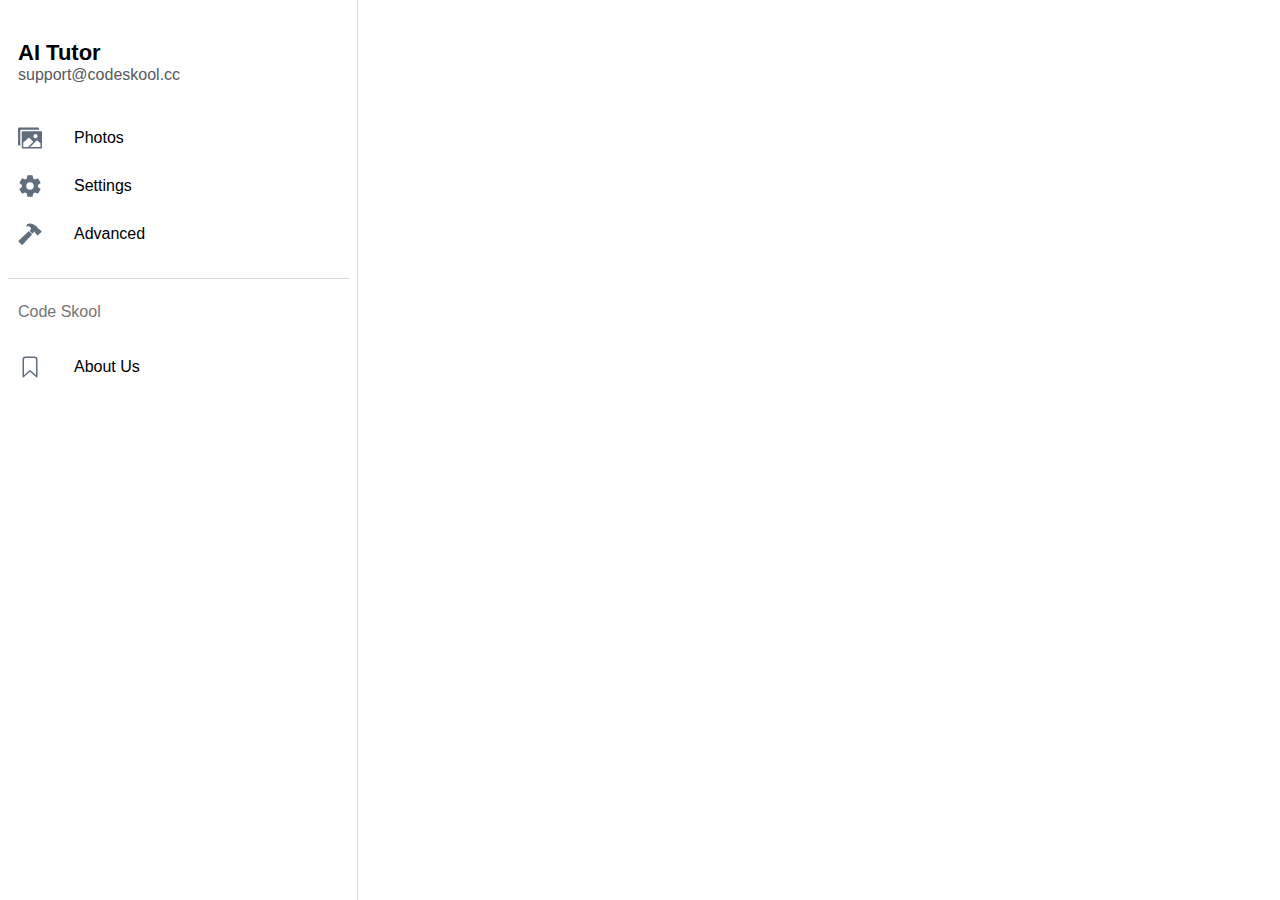
<file: index.html>
<!DOCTYPE html>
<html lang="en">
  <head>
    <meta charset="utf-8" />
    <title>AI Tutor</title>
    
    <base href="/" />
    
    <meta name="color-scheme" content="light dark" />
    <meta
      name="viewport"
      content="viewport-fit=cover, width=device-width, initial-scale=1.0, minimum-scale=1.0, maximum-scale=1.0, user-scalable=no"
    />
    <meta name="format-detection" content="telephone=no" />
    <meta name="msapplication-tap-highlight" content="no" />
    
    <link rel="manifest" href="/manifest.json" />
    
    <link rel="shortcut icon" type="image/png" href="/favicon.png" />
    
    <!-- add to homescreen for ios -->
    <meta name="apple-mobile-web-app-capable" content="yes" />
    <meta name="apple-mobile-web-app-title" content="AI Tutor" />
    <meta name="apple-mobile-web-app-status-bar-style" content="black" />
    <script type="module" crossorigin src="/assets/index-CoC0X9Hu.js"></script>
    <link rel="stylesheet" crossorigin href="/assets/index-BlyFtHUU.css">
    <script type="module">import.meta.url;import("_").catch(()=>1);(async function*(){})().next();if(location.protocol!="file:"){window.__vite_is_modern_browser=true}</script>
    <script type="module">!function(){if(window.__vite_is_modern_browser)return;console.warn("vite: loading legacy chunks, syntax error above and the same error below should be ignored");var e=document.getElementById("vite-legacy-polyfill"),n=document.createElement("script");n.src=e.src,n.onload=function(){System.import(document.getElementById('vite-legacy-entry').getAttribute('data-src'))},document.body.appendChild(n)}();</script>
  </head>
  <body>
    <div id="root"></div>
    <script nomodule>!function(){var e=document,t=e.createElement("script");if(!("noModule"in t)&&"onbeforeload"in t){var n=!1;e.addEventListener("beforeload",(function(e){if(e.target===t)n=!0;else if(!e.target.hasAttribute("nomodule")||!n)return;e.preventDefault()}),!0),t.type="module",t.src=".",e.head.appendChild(t),t.remove()}}();</script>
    <script nomodule crossorigin id="vite-legacy-polyfill" src="assets/polyfills-legacy-e-yo_Rsl.js"></script>
    <script nomodule crossorigin id="vite-legacy-entry" data-src="assets/index-legacy-C1OPeLNH.js">System.import(document.getElementById('vite-legacy-entry').getAttribute('data-src'))</script>
  </body>
</html>
</file>
<file: assets/index-BlyFtHUU.css>
:root{--ion-color-primary: #0054e9;--ion-color-primary-rgb: 0, 84, 233;--ion-color-primary-contrast: #fff;--ion-color-primary-contrast-rgb: 255, 255, 255;--ion-color-primary-shade: #004acd;--ion-color-primary-tint: #1a65eb;--ion-color-secondary: #0163aa;--ion-color-secondary-rgb: 1, 99, 170;--ion-color-secondary-contrast: #fff;--ion-color-secondary-contrast-rgb: 255, 255, 255;--ion-color-secondary-shade: #015796;--ion-color-secondary-tint: #1a73b3;--ion-color-tertiary: #6030ff;--ion-color-tertiary-rgb: 96, 48, 255;--ion-color-tertiary-contrast: #fff;--ion-color-tertiary-contrast-rgb: 255, 255, 255;--ion-color-tertiary-shade: #542ae0;--ion-color-tertiary-tint: #7045ff;--ion-color-success: #2dd55b;--ion-color-success-rgb: 45, 213, 91;--ion-color-success-contrast: #000;--ion-color-success-contrast-rgb: 0, 0, 0;--ion-color-success-shade: #28bb50;--ion-color-success-tint: #42d96b;--ion-color-warning: #ffc409;--ion-color-warning-rgb: 255, 196, 9;--ion-color-warning-contrast: #000;--ion-color-warning-contrast-rgb: 0, 0, 0;--ion-color-warning-shade: #e0ac08;--ion-color-warning-tint: #ffca22;--ion-color-danger: #c5000f;--ion-color-danger-rgb: 197, 0, 15;--ion-color-danger-contrast: #fff;--ion-color-danger-contrast-rgb: 255, 255, 255;--ion-color-danger-shade: #ad000d;--ion-color-danger-tint: #cb1a27;--ion-color-light: #f4f5f8;--ion-color-light-rgb: 244, 245, 248;--ion-color-light-contrast: #000;--ion-color-light-contrast-rgb: 0, 0, 0;--ion-color-light-shade: #d7d8da;--ion-color-light-tint: #f5f6f9;--ion-color-medium: #636469;--ion-color-medium-rgb: 99, 100, 105;--ion-color-medium-contrast: #fff;--ion-color-medium-contrast-rgb: 255, 255, 255;--ion-color-medium-shade: #57585c;--ion-color-medium-tint: #737478;--ion-color-dark: #222428;--ion-color-dark-rgb: 34, 36, 40;--ion-color-dark-contrast: #fff;--ion-color-dark-contrast-rgb: 255, 255, 255;--ion-color-dark-shade: #1e2023;--ion-color-dark-tint: #383a3e}html.ios{--ion-default-font: -apple-system, BlinkMacSystemFont, "Helvetica Neue", "Roboto", sans-serif}html.md{--ion-default-font: "Roboto", "Helvetica Neue", sans-serif}html{--ion-dynamic-font: -apple-system-body;--ion-font-family: var(--ion-default-font)}body{background:var(--ion-background-color);color:var(--ion-text-color)}body.backdrop-no-scroll{overflow:hidden}html.ios ion-modal.modal-card ion-header ion-toolbar:first-of-type,html.ios ion-modal.modal-sheet ion-header ion-toolbar:first-of-type,html.ios ion-modal ion-footer ion-toolbar:first-of-type{padding-top:6px}html.ios ion-modal.modal-card ion-header ion-toolbar:last-of-type,html.ios ion-modal.modal-sheet ion-header ion-toolbar:last-of-type{padding-bottom:6px}html.ios ion-modal ion-toolbar{padding-right:calc(var(--ion-safe-area-right) + 8px);padding-left:calc(var(--ion-safe-area-left) + 8px)}@media screen and (min-width: 768px){html.ios ion-modal.modal-card:first-of-type{--backdrop-opacity: .18}}ion-modal.modal-default.show-modal~ion-modal.modal-default{--backdrop-opacity: 0;--box-shadow: none}html.ios ion-modal.modal-card .ion-page{border-top-left-radius:var(--border-radius)}.ion-color-primary{--ion-color-base: var(--ion-color-primary, #0054e9) !important;--ion-color-base-rgb: var(--ion-color-primary-rgb, 0, 84, 233) !important;--ion-color-contrast: var(--ion-color-primary-contrast, #fff) !important;--ion-color-contrast-rgb: var(--ion-color-primary-contrast-rgb, 255, 255, 255) !important;--ion-color-shade: var(--ion-color-primary-shade, #004acd) !important;--ion-color-tint: var(--ion-color-primary-tint, #1a65eb) !important}.ion-color-secondary{--ion-color-base: var(--ion-color-secondary, #0163aa) !important;--ion-color-base-rgb: var(--ion-color-secondary-rgb, 1, 99, 170) !important;--ion-color-contrast: var(--ion-color-secondary-contrast, #fff) !important;--ion-color-contrast-rgb: var(--ion-color-secondary-contrast-rgb, 255, 255, 255) !important;--ion-color-shade: var(--ion-color-secondary-shade, #015796) !important;--ion-color-tint: var(--ion-color-secondary-tint, #1a73b3) !important}.ion-color-tertiary{--ion-color-base: var(--ion-color-tertiary, #6030ff) !important;--ion-color-base-rgb: var(--ion-color-tertiary-rgb, 96, 48, 255) !important;--ion-color-contrast: var(--ion-color-tertiary-contrast, #fff) !important;--ion-color-contrast-rgb: var(--ion-color-tertiary-contrast-rgb, 255, 255, 255) !important;--ion-color-shade: var(--ion-color-tertiary-shade, #542ae0) !important;--ion-color-tint: var(--ion-color-tertiary-tint, #7045ff) !important}.ion-color-success{--ion-color-base: var(--ion-color-success, #2dd55b) !important;--ion-color-base-rgb: var(--ion-color-success-rgb, 45, 213, 91) !important;--ion-color-contrast: var(--ion-color-success-contrast, #000) !important;--ion-color-contrast-rgb: var(--ion-color-success-contrast-rgb, 0, 0, 0) !important;--ion-color-shade: var(--ion-color-success-shade, #28bb50) !important;--ion-color-tint: var(--ion-color-success-tint, #42d96b) !important}.ion-color-warning{--ion-color-base: var(--ion-color-warning, #ffc409) !important;--ion-color-base-rgb: var(--ion-color-warning-rgb, 255, 196, 9) !important;--ion-color-contrast: var(--ion-color-warning-contrast, #000) !important;--ion-color-contrast-rgb: var(--ion-color-warning-contrast-rgb, 0, 0, 0) !important;--ion-color-shade: var(--ion-color-warning-shade, #e0ac08) !important;--ion-color-tint: var(--ion-color-warning-tint, #ffca22) !important}.ion-color-danger{--ion-color-base: var(--ion-color-danger, #c5000f) !important;--ion-color-base-rgb: var(--ion-color-danger-rgb, 197, 0, 15) !important;--ion-color-contrast: var(--ion-color-danger-contrast, #fff) !important;--ion-color-contrast-rgb: var(--ion-color-danger-contrast-rgb, 255, 255, 255) !important;--ion-color-shade: var(--ion-color-danger-shade, #ad000d) !important;--ion-color-tint: var(--ion-color-danger-tint, #cb1a27) !important}.ion-color-light{--ion-color-base: var(--ion-color-light, #f4f5f8) !important;--ion-color-base-rgb: var(--ion-color-light-rgb, 244, 245, 248) !important;--ion-color-contrast: var(--ion-color-light-contrast, #000) !important;--ion-color-contrast-rgb: var(--ion-color-light-contrast-rgb, 0, 0, 0) !important;--ion-color-shade: var(--ion-color-light-shade, #d7d8da) !important;--ion-color-tint: var(--ion-color-light-tint, #f5f6f9) !important}.ion-color-medium{--ion-color-base: var(--ion-color-medium, #636469) !important;--ion-color-base-rgb: var(--ion-color-medium-rgb, 99, 100, 105) !important;--ion-color-contrast: var(--ion-color-medium-contrast, #fff) !important;--ion-color-contrast-rgb: var(--ion-color-medium-contrast-rgb, 255, 255, 255) !important;--ion-color-shade: var(--ion-color-medium-shade, #57585c) !important;--ion-color-tint: var(--ion-color-medium-tint, #737478) !important}.ion-color-dark{--ion-color-base: var(--ion-color-dark, #222428) !important;--ion-color-base-rgb: var(--ion-color-dark-rgb, 34, 36, 40) !important;--ion-color-contrast: var(--ion-color-dark-contrast, #fff) !important;--ion-color-contrast-rgb: var(--ion-color-dark-contrast-rgb, 255, 255, 255) !important;--ion-color-shade: var(--ion-color-dark-shade, #1e2023) !important;--ion-color-tint: var(--ion-color-dark-tint, #383a3e) !important}.ion-page{left:0;right:0;top:0;bottom:0;display:flex;position:absolute;flex-direction:column;justify-content:space-between;contain:layout size style;z-index:0}ion-modal>.ion-page{position:relative;contain:layout style;height:100%}.split-pane-visible>.ion-page.split-pane-main{position:relative}ion-route,ion-route-redirect,ion-router,ion-select-option,ion-nav-controller,ion-menu-controller,ion-action-sheet-controller,ion-alert-controller,ion-loading-controller,ion-modal-controller,ion-picker-controller,ion-popover-controller,ion-toast-controller,.ion-page-hidden{display:none!important}.ion-page-invisible{opacity:0}.can-go-back>ion-header ion-back-button{display:block}html.plt-ios.plt-hybrid,html.plt-ios.plt-pwa{--ion-statusbar-padding: 20px}@supports (padding-top: 20px){html{--ion-safe-area-top: var(--ion-statusbar-padding)}}@supports (padding-top: env(safe-area-inset-top)){html{--ion-safe-area-top: env(safe-area-inset-top);--ion-safe-area-bottom: env(safe-area-inset-bottom);--ion-safe-area-left: env(safe-area-inset-left);--ion-safe-area-right: env(safe-area-inset-right)}}ion-card.ion-color .ion-inherit-color,ion-card-header.ion-color .ion-inherit-color{color:inherit}.menu-content{transform:translateZ(0)}.menu-content-open{cursor:pointer;touch-action:manipulation;pointer-events:none;overflow-y:hidden}.menu-content-open ion-content{--overflow: hidden}.menu-content-open .ion-content-scroll-host{overflow:hidden}.ios .menu-content-reveal{box-shadow:-8px 0 42px rgba(0,0,0,.08)}[dir=rtl].ios .menu-content-reveal{box-shadow:8px 0 42px rgba(0,0,0,.08)}.md .menu-content-reveal,.md .menu-content-push{box-shadow:4px 0 16px rgba(0,0,0,.18)}ion-accordion-group.accordion-group-expand-inset>ion-accordion:first-of-type{border-top-left-radius:8px;border-top-right-radius:8px}ion-accordion-group.accordion-group-expand-inset>ion-accordion:last-of-type{border-bottom-left-radius:8px;border-bottom-right-radius:8px}ion-accordion-group>ion-accordion:last-of-type ion-item[slot=header]{--border-width: 0px}ion-accordion.accordion-animated>[slot=header] .ion-accordion-toggle-icon{transition:.3s transform cubic-bezier(.25,.8,.5,1)}@media (prefers-reduced-motion: reduce){ion-accordion .ion-accordion-toggle-icon{transition:none!important}}ion-accordion.accordion-expanding>[slot=header] .ion-accordion-toggle-icon,ion-accordion.accordion-expanded>[slot=header] .ion-accordion-toggle-icon{transform:rotate(180deg)}ion-accordion-group.accordion-group-expand-inset.md>ion-accordion.accordion-previous ion-item[slot=header]{--border-width: 0px;--inner-border-width: 0px}ion-accordion-group.accordion-group-expand-inset.md>ion-accordion.accordion-expanding:first-of-type,ion-accordion-group.accordion-group-expand-inset.md>ion-accordion.accordion-expanded:first-of-type{margin-top:0}ion-input input::-webkit-date-and-time-value{text-align:start}.ion-datetime-button-overlay{--width: fit-content;--height: fit-content}.ion-datetime-button-overlay ion-datetime.datetime-grid{width:320px;min-height:320px}[ion-last-focus],header[tabindex="-1"]:focus,[role=banner][tabindex="-1"]:focus,main[tabindex="-1"]:focus,[role=main][tabindex="-1"]:focus,h1[tabindex="-1"]:focus,[role=heading][aria-level="1"][tabindex="-1"]:focus{outline:none}.popover-viewport:has(>ion-content){overflow:hidden}@supports not selector(:has(> ion-content)){.popover-viewport{overflow:hidden}}audio,canvas,progress,video{vertical-align:baseline}audio:not([controls]){display:none;height:0}b,strong{font-weight:700}img{max-width:100%}hr{height:1px;border-width:0;box-sizing:content-box}pre{overflow:auto}code,kbd,pre,samp{font-family:monospace,monospace;font-size:1em}label,input,select,textarea{font-family:inherit;line-height:normal}textarea{overflow:auto;height:auto;font:inherit;color:inherit}textarea::placeholder{padding-left:2px}form,input,optgroup,select{margin:0;font:inherit;color:inherit}html input[type=button],input[type=reset],input[type=submit]{cursor:pointer;-webkit-appearance:button}a,a div,a span,a ion-icon,a ion-label,button,button div,button span,button ion-icon,button ion-label,.ion-tappable,[tappable],[tappable] div,[tappable] span,[tappable] ion-icon,[tappable] ion-label,input,textarea{touch-action:manipulation}a ion-label,button ion-label{pointer-events:none}button{padding:0;border:0;border-radius:0;font-family:inherit;font-style:inherit;font-variant:inherit;line-height:1;text-transform:none;cursor:pointer;-webkit-appearance:button}[tappable]{cursor:pointer}a[disabled],button[disabled],html input[disabled]{cursor:default}button::-moz-focus-inner,input::-moz-focus-inner{padding:0;border:0}input[type=number]::-webkit-inner-spin-button,input[type=number]::-webkit-outer-spin-button{height:auto}input[type=search]::-webkit-search-cancel-button,input[type=search]::-webkit-search-decoration{-webkit-appearance:none}table{border-collapse:collapse;border-spacing:0}td,th{padding:0}*{box-sizing:border-box;-webkit-tap-highlight-color:rgba(0,0,0,0);-webkit-tap-highlight-color:transparent;-webkit-touch-callout:none}html{width:100%;height:100%;-webkit-text-size-adjust:100%;text-size-adjust:100%}html:not(.hydrated) body{display:none}html.ion-ce body{display:block}html.plt-pwa{height:100vh}body{-moz-osx-font-smoothing:grayscale;-webkit-font-smoothing:antialiased;margin:0;padding:0;position:fixed;width:100%;max-width:100%;height:100%;max-height:100%;transform:translateZ(0);text-rendering:optimizeLegibility;overflow:hidden;touch-action:manipulation;-webkit-user-drag:none;-ms-content-zooming:none;word-wrap:break-word;overscroll-behavior-y:none;-webkit-text-size-adjust:none;text-size-adjust:none}html{font-family:var(--ion-font-family)}@supports (-webkit-touch-callout: none){html{font:var(--ion-dynamic-font, 16px var(--ion-font-family))}}a{background-color:transparent;color:var(--ion-color-primary, #0054e9)}h1,h2,h3,h4,h5,h6{margin-top:16px;margin-bottom:10px;font-weight:500;line-height:1.2}h1{margin-top:20px;font-size:1.625rem}h2{margin-top:18px;font-size:1.5rem}h3{font-size:1.375rem}h4{font-size:1.25rem}h5{font-size:1.125rem}h6{font-size:1rem}small{font-size:75%}sub,sup{position:relative;font-size:75%;line-height:0;vertical-align:baseline}sup{top:-.5em}sub{bottom:-.25em}.ion-no-padding{--padding-start: 0;--padding-end: 0;--padding-top: 0;--padding-bottom: 0;padding:0}.ion-padding{--padding-start: var(--ion-padding, 16px);--padding-end: var(--ion-padding, 16px);--padding-top: var(--ion-padding, 16px);--padding-bottom: var(--ion-padding, 16px);-webkit-padding-start:var(--ion-padding, 16px);padding-inline-start:var(--ion-padding, 16px);-webkit-padding-end:var(--ion-padding, 16px);padding-inline-end:var(--ion-padding, 16px);padding-top:var(--ion-padding, 16px);padding-bottom:var(--ion-padding, 16px)}.ion-padding-top{--padding-top: var(--ion-padding, 16px);padding-top:var(--ion-padding, 16px)}.ion-padding-start{--padding-start: var(--ion-padding, 16px);-webkit-padding-start:var(--ion-padding, 16px);padding-inline-start:var(--ion-padding, 16px)}.ion-padding-end{--padding-end: var(--ion-padding, 16px);-webkit-padding-end:var(--ion-padding, 16px);padding-inline-end:var(--ion-padding, 16px)}.ion-padding-bottom{--padding-bottom: var(--ion-padding, 16px);padding-bottom:var(--ion-padding, 16px)}.ion-padding-vertical{--padding-top: var(--ion-padding, 16px);--padding-bottom: var(--ion-padding, 16px);padding-top:var(--ion-padding, 16px);padding-bottom:var(--ion-padding, 16px)}.ion-padding-horizontal{--padding-start: var(--ion-padding, 16px);--padding-end: var(--ion-padding, 16px);-webkit-padding-start:var(--ion-padding, 16px);padding-inline-start:var(--ion-padding, 16px);-webkit-padding-end:var(--ion-padding, 16px);padding-inline-end:var(--ion-padding, 16px)}.ion-no-margin{--margin-start: 0;--margin-end: 0;--margin-top: 0;--margin-bottom: 0;margin:0}.ion-margin{--margin-start: var(--ion-margin, 16px);--margin-end: var(--ion-margin, 16px);--margin-top: var(--ion-margin, 16px);--margin-bottom: var(--ion-margin, 16px);-webkit-margin-start:var(--ion-margin, 16px);margin-inline-start:var(--ion-margin, 16px);-webkit-margin-end:var(--ion-margin, 16px);margin-inline-end:var(--ion-margin, 16px);margin-top:var(--ion-margin, 16px);margin-bottom:var(--ion-margin, 16px)}.ion-margin-top{--margin-top: var(--ion-margin, 16px);margin-top:var(--ion-margin, 16px)}.ion-margin-start{--margin-start: var(--ion-margin, 16px);-webkit-margin-start:var(--ion-margin, 16px);margin-inline-start:var(--ion-margin, 16px)}.ion-margin-end{--margin-end: var(--ion-margin, 16px);-webkit-margin-end:var(--ion-margin, 16px);margin-inline-end:var(--ion-margin, 16px)}.ion-margin-bottom{--margin-bottom: var(--ion-margin, 16px);margin-bottom:var(--ion-margin, 16px)}.ion-margin-vertical{--margin-top: var(--ion-margin, 16px);--margin-bottom: var(--ion-margin, 16px);margin-top:var(--ion-margin, 16px);margin-bottom:var(--ion-margin, 16px)}.ion-margin-horizontal{--margin-start: var(--ion-margin, 16px);--margin-end: var(--ion-margin, 16px);-webkit-margin-start:var(--ion-margin, 16px);margin-inline-start:var(--ion-margin, 16px);-webkit-margin-end:var(--ion-margin, 16px);margin-inline-end:var(--ion-margin, 16px)}.ion-float-left{float:left!important}.ion-float-right{float:right!important}.ion-float-start{float:left!important}:host-context([dir=rtl]) .ion-float-start{float:right!important}[dir=rtl] .ion-float-start{float:right!important}@supports selector(:dir(rtl)){.ion-float-start:dir(rtl){float:right!important}}.ion-float-end{float:right!important}:host-context([dir=rtl]) .ion-float-end{float:left!important}[dir=rtl] .ion-float-end{float:left!important}@supports selector(:dir(rtl)){.ion-float-end:dir(rtl){float:left!important}}@media (min-width: 576px){.ion-float-sm-left{float:left!important}.ion-float-sm-right{float:right!important}.ion-float-sm-start{float:left!important}:host-context([dir=rtl]) .ion-float-sm-start{float:right!important}[dir=rtl] .ion-float-sm-start{float:right!important}@supports selector(:dir(rtl)){.ion-float-sm-start:dir(rtl){float:right!important}}.ion-float-sm-end{float:right!important}:host-context([dir=rtl]) .ion-float-sm-end{float:left!important}[dir=rtl] .ion-float-sm-end{float:left!important}@supports selector(:dir(rtl)){.ion-float-sm-end:dir(rtl){float:left!important}}}@media (min-width: 768px){.ion-float-md-left{float:left!important}.ion-float-md-right{float:right!important}.ion-float-md-start{float:left!important}:host-context([dir=rtl]) .ion-float-md-start{float:right!important}[dir=rtl] .ion-float-md-start{float:right!important}@supports selector(:dir(rtl)){.ion-float-md-start:dir(rtl){float:right!important}}.ion-float-md-end{float:right!important}:host-context([dir=rtl]) .ion-float-md-end{float:left!important}[dir=rtl] .ion-float-md-end{float:left!important}@supports selector(:dir(rtl)){.ion-float-md-end:dir(rtl){float:left!important}}}@media (min-width: 992px){.ion-float-lg-left{float:left!important}.ion-float-lg-right{float:right!important}.ion-float-lg-start{float:left!important}:host-context([dir=rtl]) .ion-float-lg-start{float:right!important}[dir=rtl] .ion-float-lg-start{float:right!important}@supports selector(:dir(rtl)){.ion-float-lg-start:dir(rtl){float:right!important}}.ion-float-lg-end{float:right!important}:host-context([dir=rtl]) .ion-float-lg-end{float:left!important}[dir=rtl] .ion-float-lg-end{float:left!important}@supports selector(:dir(rtl)){.ion-float-lg-end:dir(rtl){float:left!important}}}@media (min-width: 1200px){.ion-float-xl-left{float:left!important}.ion-float-xl-right{float:right!important}.ion-float-xl-start{float:left!important}:host-context([dir=rtl]) .ion-float-xl-start{float:right!important}[dir=rtl] .ion-float-xl-start{float:right!important}@supports selector(:dir(rtl)){.ion-float-xl-start:dir(rtl){float:right!important}}.ion-float-xl-end{float:right!important}:host-context([dir=rtl]) .ion-float-xl-end{float:left!important}[dir=rtl] .ion-float-xl-end{float:left!important}@supports selector(:dir(rtl)){.ion-float-xl-end:dir(rtl){float:left!important}}}.ion-text-center{text-align:center!important}.ion-text-justify{text-align:justify!important}.ion-text-start{text-align:start!important}.ion-text-end{text-align:end!important}.ion-text-left{text-align:left!important}.ion-text-right{text-align:right!important}.ion-text-nowrap{white-space:nowrap!important}.ion-text-wrap{white-space:normal!important}@media (min-width: 576px){.ion-text-sm-center{text-align:center!important}.ion-text-sm-justify{text-align:justify!important}.ion-text-sm-start{text-align:start!important}.ion-text-sm-end{text-align:end!important}.ion-text-sm-left{text-align:left!important}.ion-text-sm-right{text-align:right!important}.ion-text-sm-nowrap{white-space:nowrap!important}.ion-text-sm-wrap{white-space:normal!important}}@media (min-width: 768px){.ion-text-md-center{text-align:center!important}.ion-text-md-justify{text-align:justify!important}.ion-text-md-start{text-align:start!important}.ion-text-md-end{text-align:end!important}.ion-text-md-left{text-align:left!important}.ion-text-md-right{text-align:right!important}.ion-text-md-nowrap{white-space:nowrap!important}.ion-text-md-wrap{white-space:normal!important}}@media (min-width: 992px){.ion-text-lg-center{text-align:center!important}.ion-text-lg-justify{text-align:justify!important}.ion-text-lg-start{text-align:start!important}.ion-text-lg-end{text-align:end!important}.ion-text-lg-left{text-align:left!important}.ion-text-lg-right{text-align:right!important}.ion-text-lg-nowrap{white-space:nowrap!important}.ion-text-lg-wrap{white-space:normal!important}}@media (min-width: 1200px){.ion-text-xl-center{text-align:center!important}.ion-text-xl-justify{text-align:justify!important}.ion-text-xl-start{text-align:start!important}.ion-text-xl-end{text-align:end!important}.ion-text-xl-left{text-align:left!important}.ion-text-xl-right{text-align:right!important}.ion-text-xl-nowrap{white-space:nowrap!important}.ion-text-xl-wrap{white-space:normal!important}}.ion-text-uppercase{text-transform:uppercase!important}.ion-text-lowercase{text-transform:lowercase!important}.ion-text-capitalize{text-transform:capitalize!important}@media (min-width: 576px){.ion-text-sm-uppercase{text-transform:uppercase!important}.ion-text-sm-lowercase{text-transform:lowercase!important}.ion-text-sm-capitalize{text-transform:capitalize!important}}@media (min-width: 768px){.ion-text-md-uppercase{text-transform:uppercase!important}.ion-text-md-lowercase{text-transform:lowercase!important}.ion-text-md-capitalize{text-transform:capitalize!important}}@media (min-width: 992px){.ion-text-lg-uppercase{text-transform:uppercase!important}.ion-text-lg-lowercase{text-transform:lowercase!important}.ion-text-lg-capitalize{text-transform:capitalize!important}}@media (min-width: 1200px){.ion-text-xl-uppercase{text-transform:uppercase!important}.ion-text-xl-lowercase{text-transform:lowercase!important}.ion-text-xl-capitalize{text-transform:capitalize!important}}.ion-align-self-start{align-self:flex-start!important}.ion-align-self-end{align-self:flex-end!important}.ion-align-self-center{align-self:center!important}.ion-align-self-stretch{align-self:stretch!important}.ion-align-self-baseline{align-self:baseline!important}.ion-align-self-auto{align-self:auto!important}.ion-wrap{flex-wrap:wrap!important}.ion-nowrap{flex-wrap:nowrap!important}.ion-wrap-reverse{flex-wrap:wrap-reverse!important}.ion-justify-content-start{justify-content:flex-start!important}.ion-justify-content-center{justify-content:center!important}.ion-justify-content-end{justify-content:flex-end!important}.ion-justify-content-around{justify-content:space-around!important}.ion-justify-content-between{justify-content:space-between!important}.ion-justify-content-evenly{justify-content:space-evenly!important}.ion-align-items-start{align-items:flex-start!important}.ion-align-items-center{align-items:center!important}.ion-align-items-end{align-items:flex-end!important}.ion-align-items-stretch{align-items:stretch!important}.ion-align-items-baseline{align-items:baseline!important}.ion-hide,.ion-hide-up,.ion-hide-down{display:none!important}@media (min-width: 576px){.ion-hide-sm-up{display:none!important}}@media (max-width: 575.98px){.ion-hide-sm-down{display:none!important}}@media (min-width: 768px){.ion-hide-md-up{display:none!important}}@media (max-width: 767.98px){.ion-hide-md-down{display:none!important}}@media (min-width: 992px){.ion-hide-lg-up{display:none!important}}@media (max-width: 991.98px){.ion-hide-lg-down{display:none!important}}@media (min-width: 1200px){.ion-hide-xl-up{display:none!important}}@media (max-width: 1199.98px){.ion-hide-xl-down{display:none!important}}@media (prefers-color-scheme: dark){:root{--ion-color-primary: #4d8dff;--ion-color-primary-rgb: 77, 141, 255;--ion-color-primary-contrast: #000;--ion-color-primary-contrast-rgb: 0, 0, 0;--ion-color-primary-shade: #447ce0;--ion-color-primary-tint: #5f98ff;--ion-color-secondary: #46b1ff;--ion-color-secondary-rgb: 70, 177, 255;--ion-color-secondary-contrast: #000;--ion-color-secondary-contrast-rgb: 0, 0, 0;--ion-color-secondary-shade: #3e9ce0;--ion-color-secondary-tint: #59b9ff;--ion-color-tertiary: #8482fb;--ion-color-tertiary-rgb: 132, 130, 251;--ion-color-tertiary-contrast: #000;--ion-color-tertiary-contrast-rgb: 0, 0, 0;--ion-color-tertiary-shade: #7472dd;--ion-color-tertiary-tint: #908ffb;--ion-color-success: #2dd55b;--ion-color-success-rgb: 45, 213, 91;--ion-color-success-contrast: #000;--ion-color-success-contrast-rgb: 0, 0, 0;--ion-color-success-shade: #28bb50;--ion-color-success-tint: #42d96b;--ion-color-warning: #ffce31;--ion-color-warning-rgb: 255, 206, 49;--ion-color-warning-contrast: #000;--ion-color-warning-contrast-rgb: 0, 0, 0;--ion-color-warning-shade: #e0b52b;--ion-color-warning-tint: #ffd346;--ion-color-danger: #f24c58;--ion-color-danger-rgb: 242, 76, 88;--ion-color-danger-contrast: #000;--ion-color-danger-contrast-rgb: 0, 0, 0;--ion-color-danger-shade: #d5434d;--ion-color-danger-tint: #f35e69;--ion-color-light: #222428;--ion-color-light-rgb: 34, 36, 40;--ion-color-light-contrast: #fff;--ion-color-light-contrast-rgb: 255, 255, 255;--ion-color-light-shade: #1e2023;--ion-color-light-tint: #383a3e;--ion-color-medium: #989aa2;--ion-color-medium-rgb: 152, 154, 162;--ion-color-medium-contrast: #000;--ion-color-medium-contrast-rgb: 0, 0, 0;--ion-color-medium-shade: #86888f;--ion-color-medium-tint: #a2a4ab;--ion-color-dark: #f4f5f8;--ion-color-dark-rgb: 244, 245, 248;--ion-color-dark-contrast: #000;--ion-color-dark-contrast-rgb: 0, 0, 0;--ion-color-dark-shade: #d7d8da;--ion-color-dark-tint: #f5f6f9}:root.ios{--ion-background-color: #000000;--ion-background-color-rgb: 0, 0, 0;--ion-text-color: #ffffff;--ion-text-color-rgb: 255, 255, 255;--ion-background-color-step-50: #0d0d0d;--ion-background-color-step-100: #1a1a1a;--ion-background-color-step-150: #262626;--ion-background-color-step-200: #333333;--ion-background-color-step-250: #404040;--ion-background-color-step-300: #4d4d4d;--ion-background-color-step-350: #595959;--ion-background-color-step-400: #666666;--ion-background-color-step-450: #737373;--ion-background-color-step-500: #808080;--ion-background-color-step-550: #8c8c8c;--ion-background-color-step-600: #999999;--ion-background-color-step-650: #a6a6a6;--ion-background-color-step-700: #b3b3b3;--ion-background-color-step-750: #bfbfbf;--ion-background-color-step-800: #cccccc;--ion-background-color-step-850: #d9d9d9;--ion-background-color-step-900: #e6e6e6;--ion-background-color-step-950: #f2f2f2;--ion-text-color-step-50: #f2f2f2;--ion-text-color-step-100: #e6e6e6;--ion-text-color-step-150: #d9d9d9;--ion-text-color-step-200: #cccccc;--ion-text-color-step-250: #bfbfbf;--ion-text-color-step-300: #b3b3b3;--ion-text-color-step-350: #a6a6a6;--ion-text-color-step-400: #999999;--ion-text-color-step-450: #8c8c8c;--ion-text-color-step-500: #808080;--ion-text-color-step-550: #737373;--ion-text-color-step-600: #666666;--ion-text-color-step-650: #595959;--ion-text-color-step-700: #4d4d4d;--ion-text-color-step-750: #404040;--ion-text-color-step-800: #333333;--ion-text-color-step-850: #262626;--ion-text-color-step-900: #1a1a1a;--ion-text-color-step-950: #0d0d0d;--ion-item-background: #000000;--ion-card-background: #1c1c1d}:root.ios ion-modal{--ion-background-color: var(--ion-color-step-100, var(--ion-background-color-step-100));--ion-toolbar-background: var(--ion-color-step-150, var(--ion-background-color-step-150));--ion-toolbar-border-color: var(--ion-color-step-250, var(--ion-background-color-step-250))}:root.md{--ion-background-color: #121212;--ion-background-color-rgb: 18, 18, 18;--ion-text-color: #ffffff;--ion-text-color-rgb: 255, 255, 255;--ion-background-color-step-50: #1e1e1e;--ion-background-color-step-100: #2a2a2a;--ion-background-color-step-150: #363636;--ion-background-color-step-200: #414141;--ion-background-color-step-250: #4d4d4d;--ion-background-color-step-300: #595959;--ion-background-color-step-350: #656565;--ion-background-color-step-400: #717171;--ion-background-color-step-450: #7d7d7d;--ion-background-color-step-500: #898989;--ion-background-color-step-550: #949494;--ion-background-color-step-600: #a0a0a0;--ion-background-color-step-650: #acacac;--ion-background-color-step-700: #b8b8b8;--ion-background-color-step-750: #c4c4c4;--ion-background-color-step-800: #d0d0d0;--ion-background-color-step-850: #dbdbdb;--ion-background-color-step-900: #e7e7e7;--ion-background-color-step-950: #f3f3f3;--ion-text-color-step-50: #f3f3f3;--ion-text-color-step-100: #e7e7e7;--ion-text-color-step-150: #dbdbdb;--ion-text-color-step-200: #d0d0d0;--ion-text-color-step-250: #c4c4c4;--ion-text-color-step-300: #b8b8b8;--ion-text-color-step-350: #acacac;--ion-text-color-step-400: #a0a0a0;--ion-text-color-step-450: #949494;--ion-text-color-step-500: #898989;--ion-text-color-step-550: #7d7d7d;--ion-text-color-step-600: #717171;--ion-text-color-step-650: #656565;--ion-text-color-step-700: #595959;--ion-text-color-step-750: #4d4d4d;--ion-text-color-step-800: #414141;--ion-text-color-step-850: #363636;--ion-text-color-step-900: #2a2a2a;--ion-text-color-step-950: #1e1e1e;--ion-item-background: #1e1e1e;--ion-toolbar-background: #1f1f1f;--ion-tab-bar-background: #1f1f1f;--ion-card-background: #1e1e1e}}ion-menu ion-content{--background: var(--ion-item-background, var(--ion-background-color, #fff))}ion-menu.md ion-content{--padding-start: 8px;--padding-end: 8px;--padding-top: 20px;--padding-bottom: 20px}ion-menu.md ion-list{padding:20px 0}ion-menu.md ion-note{margin-bottom:30px}ion-menu.md ion-list-header,ion-menu.md ion-note{padding-left:10px}ion-menu.md ion-list#inbox-list{border-bottom:1px solid var(--ion-background-color-step-150, #d7d8da)}ion-menu.md ion-list#inbox-list ion-list-header{font-size:22px;font-weight:600;min-height:20px}ion-menu.md ion-list#labels-list ion-list-header{font-size:16px;margin-bottom:18px;color:#757575;min-height:26px}ion-menu.md ion-item{--padding-start: 10px;--padding-end: 10px;border-radius:4px}ion-menu.md ion-item.selected{--background: rgba(var(--ion-color-primary-rgb), .14)}ion-menu.md ion-item.selected ion-icon{color:var(--ion-color-primary)}ion-menu.md ion-item ion-icon{color:#616e7e}ion-menu.md ion-item ion-label{font-weight:500}ion-menu.ios ion-content{--padding-bottom: 20px}ion-menu.ios ion-list{padding:20px 0 0}ion-menu.ios ion-note{line-height:24px;margin-bottom:20px}ion-menu.ios ion-item{--padding-start: 16px;--padding-end: 16px;--min-height: 50px}ion-menu.ios ion-item ion-icon{font-size:24px;color:#73849a}ion-menu.ios ion-item .selected ion-icon{color:var(--ion-color-primary)}ion-menu.ios ion-list#labels-list ion-list-header{margin-bottom:8px}ion-menu.ios ion-list-header,ion-menu.ios ion-note{padding-left:16px;padding-right:16px}ion-menu.ios ion-note{margin-bottom:8px}ion-note{display:inline-block;font-size:16px;color:var(--ion-color-medium-shade)}ion-item.selected{--color: var(--ion-color-primary)}.aboutus-container{margin:1rem;text-align:justify;font-size:1rem;line-height:1.5rem}@keyframes marching-ants{0%{background-position:0 0,0 100%,0 0,100% 0}to{background-position:20px 0,-20px 100%,0 -20px,100% 20px}}:root{--rc-drag-handle-size: 12px;--rc-drag-handle-mobile-size: 24px;--rc-drag-handle-bg-colour: rgba(0, 0, 0, .2);--rc-drag-bar-size: 6px;--rc-border-color: rgba(255, 255, 255, .7);--rc-focus-color: #0088ff}.ReactCrop{position:relative;display:inline-block;cursor:crosshair;max-width:100%}.ReactCrop *,.ReactCrop *:before,.ReactCrop *:after{box-sizing:border-box}.ReactCrop--disabled,.ReactCrop--locked{cursor:inherit}.ReactCrop__child-wrapper{overflow:hidden;max-height:inherit}.ReactCrop__child-wrapper>img,.ReactCrop__child-wrapper>video{display:block;max-width:100%;max-height:inherit}.ReactCrop:not(.ReactCrop--disabled) .ReactCrop__child-wrapper>img,.ReactCrop:not(.ReactCrop--disabled) .ReactCrop__child-wrapper>video{touch-action:none}.ReactCrop:not(.ReactCrop--disabled) .ReactCrop__crop-selection{touch-action:none}.ReactCrop__crop-mask{position:absolute;top:0;right:0;bottom:0;left:0;pointer-events:none}.ReactCrop__crop-selection{position:absolute;top:0;left:0;transform:translateZ(0);cursor:move}.ReactCrop--disabled .ReactCrop__crop-selection{cursor:inherit}.ReactCrop--circular-crop .ReactCrop__crop-selection{border-radius:50%}.ReactCrop--circular-crop .ReactCrop__crop-selection:after{pointer-events:none;content:"";position:absolute;top:-1px;right:-1px;bottom:-1px;left:-1px;border:1px solid var(--rc-border-color);opacity:.3}.ReactCrop--no-animate .ReactCrop__crop-selection{outline:1px dashed white}.ReactCrop__crop-selection:not(.ReactCrop--no-animate .ReactCrop__crop-selection){animation:marching-ants 1s;background-image:linear-gradient(to right,#fff 50%,#444 50%),linear-gradient(to right,#fff 50%,#444 50%),linear-gradient(to bottom,#fff 50%,#444 50%),linear-gradient(to bottom,#fff 50%,#444 50%);background-size:10px 1px,10px 1px,1px 10px,1px 10px;background-position:0 0,0 100%,0 0,100% 0;background-repeat:repeat-x,repeat-x,repeat-y,repeat-y;color:#fff;animation-play-state:running;animation-timing-function:linear;animation-iteration-count:infinite}.ReactCrop__crop-selection:focus{outline:2px solid var(--rc-focus-color);outline-offset:-1px}.ReactCrop--invisible-crop .ReactCrop__crop-mask,.ReactCrop--invisible-crop .ReactCrop__crop-selection{display:none}.ReactCrop__rule-of-thirds-vt:before,.ReactCrop__rule-of-thirds-vt:after,.ReactCrop__rule-of-thirds-hz:before,.ReactCrop__rule-of-thirds-hz:after{content:"";display:block;position:absolute;background-color:rgba(255,255,255,.4)}.ReactCrop__rule-of-thirds-vt:before,.ReactCrop__rule-of-thirds-vt:after{width:1px;height:100%}.ReactCrop__rule-of-thirds-vt:before{left:33.3333333333%}.ReactCrop__rule-of-thirds-vt:after{left:66.6666666667%}.ReactCrop__rule-of-thirds-hz:before,.ReactCrop__rule-of-thirds-hz:after{width:100%;height:1px}.ReactCrop__rule-of-thirds-hz:before{top:33.3333333333%}.ReactCrop__rule-of-thirds-hz:after{top:66.6666666667%}.ReactCrop__drag-handle{position:absolute;width:var(--rc-drag-handle-size);height:var(--rc-drag-handle-size);background-color:var(--rc-drag-handle-bg-colour);border:1px solid var(--rc-border-color)}.ReactCrop__drag-handle:focus{background:var(--rc-focus-color)}.ReactCrop .ord-nw{top:0;left:0;transform:translate(-50%,-50%);cursor:nw-resize}.ReactCrop .ord-n{top:0;left:50%;transform:translate(-50%,-50%);cursor:n-resize}.ReactCrop .ord-ne{top:0;right:0;transform:translate(50%,-50%);cursor:ne-resize}.ReactCrop .ord-e{top:50%;right:0;transform:translate(50%,-50%);cursor:e-resize}.ReactCrop .ord-se{bottom:0;right:0;transform:translate(50%,50%);cursor:se-resize}.ReactCrop .ord-s{bottom:0;left:50%;transform:translate(-50%,50%);cursor:s-resize}.ReactCrop .ord-sw{bottom:0;left:0;transform:translate(-50%,50%);cursor:sw-resize}.ReactCrop .ord-w{top:50%;left:0;transform:translate(-50%,-50%);cursor:w-resize}.ReactCrop__disabled .ReactCrop__drag-handle{cursor:inherit}.ReactCrop__drag-bar{position:absolute}.ReactCrop__drag-bar.ord-n{top:0;left:0;width:100%;height:var(--rc-drag-bar-size);transform:translateY(-50%)}.ReactCrop__drag-bar.ord-e{right:0;top:0;width:var(--rc-drag-bar-size);height:100%;transform:translate(50%)}.ReactCrop__drag-bar.ord-s{bottom:0;left:0;width:100%;height:var(--rc-drag-bar-size);transform:translateY(50%)}.ReactCrop__drag-bar.ord-w{top:0;left:0;width:var(--rc-drag-bar-size);height:100%;transform:translate(-50%)}.ReactCrop--new-crop .ReactCrop__drag-bar,.ReactCrop--new-crop .ReactCrop__drag-handle,.ReactCrop--fixed-aspect .ReactCrop__drag-bar,.ReactCrop--fixed-aspect .ReactCrop__drag-handle.ord-n,.ReactCrop--fixed-aspect .ReactCrop__drag-handle.ord-e,.ReactCrop--fixed-aspect .ReactCrop__drag-handle.ord-s,.ReactCrop--fixed-aspect .ReactCrop__drag-handle.ord-w{display:none}@media (pointer: coarse){.ReactCrop .ord-n,.ReactCrop .ord-e,.ReactCrop .ord-s,.ReactCrop .ord-w{display:none}.ReactCrop__drag-handle{width:var(--rc-drag-handle-mobile-size);height:var(--rc-drag-handle-mobile-size)}}.crop-image{max-height:65vh}.ReactCrop__child-wrapper>img,.ReactCrop__child-wrapper>video{max-height:65vh}.crop-container{display:flex;justify-content:center;align-items:center;height:100%}.crop-buttons{display:flex;flex-direction:column;justify-content:center;margin-top:0;margin-left:.5rem;margin-right:.5rem}@media (prefers-color-scheme: dark){.wmde-markdown,.wmde-markdown-var{color-scheme:dark;--color-prettylights-syntax-comment: #8b949e;--color-prettylights-syntax-constant: #79c0ff;--color-prettylights-syntax-entity: #d2a8ff;--color-prettylights-syntax-storage-modifier-import: #c9d1d9;--color-prettylights-syntax-entity-tag: #7ee787;--color-prettylights-syntax-keyword: #ff7b72;--color-prettylights-syntax-string: #a5d6ff;--color-prettylights-syntax-variable: #ffa657;--color-prettylights-syntax-brackethighlighter-unmatched: #f85149;--color-prettylights-syntax-invalid-illegal-text: #f0f6fc;--color-prettylights-syntax-invalid-illegal-bg: #8e1519;--color-prettylights-syntax-carriage-return-text: #f0f6fc;--color-prettylights-syntax-carriage-return-bg: #b62324;--color-prettylights-syntax-string-regexp: #7ee787;--color-prettylights-syntax-markup-list: #f2cc60;--color-prettylights-syntax-markup-heading: #1f6feb;--color-prettylights-syntax-markup-italic: #c9d1d9;--color-prettylights-syntax-markup-bold: #c9d1d9;--color-prettylights-syntax-markup-deleted-text: #ffdcd7;--color-prettylights-syntax-markup-deleted-bg: #67060c;--color-prettylights-syntax-markup-inserted-text: #aff5b4;--color-prettylights-syntax-markup-inserted-bg: #033a16;--color-prettylights-syntax-markup-changed-text: #ffdfb6;--color-prettylights-syntax-markup-changed-bg: #5a1e02;--color-prettylights-syntax-markup-ignored-text: #c9d1d9;--color-prettylights-syntax-markup-ignored-bg: #1158c7;--color-prettylights-syntax-meta-diff-range: #d2a8ff;--color-prettylights-syntax-brackethighlighter-angle: #8b949e;--color-prettylights-syntax-sublimelinter-gutter-mark: #484f58;--color-prettylights-syntax-constant-other-reference-link: #a5d6ff;--color-fg-default: #c9d1d9;--color-fg-muted: #8b949e;--color-fg-subtle: #484f58;--color-canvas-default: #0d1117;--color-canvas-subtle: #161b22;--color-border-default: #30363d;--color-border-muted: #21262d;--color-neutral-muted: rgba(110, 118, 129, .4);--color-accent-fg: #58a6ff;--color-accent-emphasis: #1f6feb;--color-attention-subtle: rgba(187, 128, 9, .15);--color-danger-fg: #f85149;--color-danger-emphasis: #da3633;--color-attention-fg: #d29922;--color-attention-emphasis: #9e6a03;--color-done-fg: #a371f7;--color-done-emphasis: #8957e5;--color-success-fg: #3fb950;--color-success-emphasis: #238636;--color-copied-active-bg: #2e9b33}}@media (prefers-color-scheme: light){.wmde-markdown,.wmde-markdown-var{color-scheme:light;--color-prettylights-syntax-comment: #6e7781;--color-prettylights-syntax-constant: #0550ae;--color-prettylights-syntax-entity: #8250df;--color-prettylights-syntax-storage-modifier-import: #24292f;--color-prettylights-syntax-entity-tag: #116329;--color-prettylights-syntax-keyword: #cf222e;--color-prettylights-syntax-string: #0a3069;--color-prettylights-syntax-variable: #953800;--color-prettylights-syntax-brackethighlighter-unmatched: #82071e;--color-prettylights-syntax-invalid-illegal-text: #f6f8fa;--color-prettylights-syntax-invalid-illegal-bg: #82071e;--color-prettylights-syntax-carriage-return-text: #f6f8fa;--color-prettylights-syntax-carriage-return-bg: #cf222e;--color-prettylights-syntax-string-regexp: #116329;--color-prettylights-syntax-markup-list: #3b2300;--color-prettylights-syntax-markup-heading: #0550ae;--color-prettylights-syntax-markup-italic: #24292f;--color-prettylights-syntax-markup-bold: #24292f;--color-prettylights-syntax-markup-deleted-text: #82071e;--color-prettylights-syntax-markup-deleted-bg: #ffebe9;--color-prettylights-syntax-markup-inserted-text: #116329;--color-prettylights-syntax-markup-inserted-bg: #dafbe1;--color-prettylights-syntax-markup-changed-text: #953800;--color-prettylights-syntax-markup-changed-bg: #ffd8b5;--color-prettylights-syntax-markup-ignored-text: #eaeef2;--color-prettylights-syntax-markup-ignored-bg: #0550ae;--color-prettylights-syntax-meta-diff-range: #8250df;--color-prettylights-syntax-brackethighlighter-angle: #57606a;--color-prettylights-syntax-sublimelinter-gutter-mark: #8c959f;--color-prettylights-syntax-constant-other-reference-link: #0a3069;--color-fg-default: #24292f;--color-fg-muted: #57606a;--color-fg-subtle: #6e7781;--color-canvas-default: #ffffff;--color-canvas-subtle: #f6f8fa;--color-border-default: #d0d7de;--color-border-muted: hsl(210, 18%, 87%);--color-neutral-muted: rgba(175, 184, 193, .2);--color-accent-fg: #0969da;--color-accent-emphasis: #0969da;--color-attention-subtle: #fff8c5;--color-danger-fg: #d1242f;--color-danger-emphasis: #cf222e;--color-attention-fg: #9a6700;--color-attention-emphasis: #9a6700;--color-done-fg: #8250df;--color-done-emphasis: #8250df;--color-success-fg: #1a7f37;--color-success-emphasis: #1f883d;--color-copied-active-bg: #2e9b33}}[data-color-mode*=dark] .wmde-markdown,[data-color-mode*=dark] .wmde-markdown-var,.wmde-markdown-var[data-color-mode*=dark],.wmde-markdown[data-color-mode*=dark],body[data-color-mode*=dark]{color-scheme:dark;--color-prettylights-syntax-comment: #8b949e;--color-prettylights-syntax-constant: #79c0ff;--color-prettylights-syntax-entity: #d2a8ff;--color-prettylights-syntax-storage-modifier-import: #c9d1d9;--color-prettylights-syntax-entity-tag: #7ee787;--color-prettylights-syntax-keyword: #ff7b72;--color-prettylights-syntax-string: #a5d6ff;--color-prettylights-syntax-variable: #ffa657;--color-prettylights-syntax-brackethighlighter-unmatched: #f85149;--color-prettylights-syntax-invalid-illegal-text: #f0f6fc;--color-prettylights-syntax-invalid-illegal-bg: #8e1519;--color-prettylights-syntax-carriage-return-text: #f0f6fc;--color-prettylights-syntax-carriage-return-bg: #b62324;--color-prettylights-syntax-string-regexp: #7ee787;--color-prettylights-syntax-markup-list: #f2cc60;--color-prettylights-syntax-markup-heading: #1f6feb;--color-prettylights-syntax-markup-italic: #c9d1d9;--color-prettylights-syntax-markup-bold: #c9d1d9;--color-prettylights-syntax-markup-deleted-text: #ffdcd7;--color-prettylights-syntax-markup-deleted-bg: #67060c;--color-prettylights-syntax-markup-inserted-text: #aff5b4;--color-prettylights-syntax-markup-inserted-bg: #033a16;--color-prettylights-syntax-markup-changed-text: #ffdfb6;--color-prettylights-syntax-markup-changed-bg: #5a1e02;--color-prettylights-syntax-markup-ignored-text: #c9d1d9;--color-prettylights-syntax-markup-ignored-bg: #1158c7;--color-prettylights-syntax-meta-diff-range: #d2a8ff;--color-prettylights-syntax-brackethighlighter-angle: #8b949e;--color-prettylights-syntax-sublimelinter-gutter-mark: #484f58;--color-prettylights-syntax-constant-other-reference-link: #a5d6ff;--color-fg-default: #c9d1d9;--color-fg-muted: #8b949e;--color-fg-subtle: #484f58;--color-canvas-default: #0d1117;--color-canvas-subtle: #161b22;--color-border-default: #30363d;--color-border-muted: #21262d;--color-neutral-muted: rgba(110, 118, 129, .4);--color-accent-fg: #58a6ff;--color-accent-emphasis: #1f6feb;--color-attention-subtle: rgba(187, 128, 9, .15);--color-danger-fg: #f85149}[data-color-mode*=light] .wmde-markdown,[data-color-mode*=light] .wmde-markdown-var,.wmde-markdown-var[data-color-mode*=light],.wmde-markdown[data-color-mode*=light],body[data-color-mode*=light]{color-scheme:light;--color-prettylights-syntax-comment: #6e7781;--color-prettylights-syntax-constant: #0550ae;--color-prettylights-syntax-entity: #8250df;--color-prettylights-syntax-storage-modifier-import: #24292f;--color-prettylights-syntax-entity-tag: #116329;--color-prettylights-syntax-keyword: #cf222e;--color-prettylights-syntax-string: #0a3069;--color-prettylights-syntax-variable: #953800;--color-prettylights-syntax-brackethighlighter-unmatched: #82071e;--color-prettylights-syntax-invalid-illegal-text: #f6f8fa;--color-prettylights-syntax-invalid-illegal-bg: #82071e;--color-prettylights-syntax-carriage-return-text: #f6f8fa;--color-prettylights-syntax-carriage-return-bg: #cf222e;--color-prettylights-syntax-string-regexp: #116329;--color-prettylights-syntax-markup-list: #3b2300;--color-prettylights-syntax-markup-heading: #0550ae;--color-prettylights-syntax-markup-italic: #24292f;--color-prettylights-syntax-markup-bold: #24292f;--color-prettylights-syntax-markup-deleted-text: #82071e;--color-prettylights-syntax-markup-deleted-bg: #ffebe9;--color-prettylights-syntax-markup-inserted-text: #116329;--color-prettylights-syntax-markup-inserted-bg: #dafbe1;--color-prettylights-syntax-markup-changed-text: #953800;--color-prettylights-syntax-markup-changed-bg: #ffd8b5;--color-prettylights-syntax-markup-ignored-text: #eaeef2;--color-prettylights-syntax-markup-ignored-bg: #0550ae;--color-prettylights-syntax-meta-diff-range: #8250df;--color-prettylights-syntax-brackethighlighter-angle: #57606a;--color-prettylights-syntax-sublimelinter-gutter-mark: #8c959f;--color-prettylights-syntax-constant-other-reference-link: #0a3069;--color-fg-default: #24292f;--color-fg-muted: #57606a;--color-fg-subtle: #6e7781;--color-canvas-default: #ffffff;--color-canvas-subtle: #f6f8fa;--color-border-default: #d0d7de;--color-border-muted: hsl(210, 18%, 87%);--color-neutral-muted: rgba(175, 184, 193, .2);--color-accent-fg: #0969da;--color-accent-emphasis: #0969da;--color-attention-subtle: #fff8c5;--color-danger-fg: #cf222e}.wmde-markdown{-webkit-text-size-adjust:100%;font-family:-apple-system,BlinkMacSystemFont,Segoe UI,Noto Sans,Helvetica,Arial,sans-serif,"Apple Color Emoji","Segoe UI Emoji";font-size:16px;line-height:1.5;word-wrap:break-word;color:var(--color-fg-default);background-color:var(--color-canvas-default)}.wmde-markdown details,.wmde-markdown figcaption,.wmde-markdown figure{display:block}.wmde-markdown summary{display:list-item}.wmde-markdown [hidden]{display:none!important}.wmde-markdown a{background-color:transparent;color:var(--color-accent-fg);text-decoration:none}.wmde-markdown a:active,.wmde-markdown a:hover{outline-width:0}.wmde-markdown abbr[title]{border-bottom:none;-webkit-text-decoration:underline dotted;text-decoration:underline dotted}.wmde-markdown b,.wmde-markdown strong{font-weight:600}.wmde-markdown dfn{font-style:italic}.wmde-markdown h1{margin:.67em 0;font-weight:600;padding-bottom:.3em;font-size:2em;border-bottom:1px solid var(--color-border-muted)}.wmde-markdown mark{background-color:var(--color-attention-subtle);color:var(--color-text-primary)}.wmde-markdown small{font-size:90%}.wmde-markdown sub,.wmde-markdown sup{font-size:75%;line-height:0;position:relative;vertical-align:baseline}.wmde-markdown sub{bottom:-.25em}.wmde-markdown sup{top:-.5em}.wmde-markdown img{display:inline-block;border-style:none;max-width:100%;box-sizing:content-box;background-color:var(--color-canvas-default)}.wmde-markdown code,.wmde-markdown kbd,.wmde-markdown pre,.wmde-markdown samp{font-family:monospace,monospace;font-size:1em}.wmde-markdown figure{margin:1em 40px}.wmde-markdown hr{box-sizing:content-box;overflow:hidden;background:transparent;border:0;border-bottom:1px solid var(--color-border-muted);height:.25em;padding:0;margin:24px 0;background-color:var(--color-border-default)}.wmde-markdown input{font:inherit;margin:0;overflow:visible;font-family:inherit;font-size:inherit;line-height:inherit}.wmde-markdown [type=button],.wmde-markdown [type=reset],.wmde-markdown [type=submit]{-webkit-appearance:button}.wmde-markdown [type=button]::-moz-focus-inner,.wmde-markdown [type=reset]::-moz-focus-inner,.wmde-markdown [type=submit]::-moz-focus-inner{border-style:none;padding:0}.wmde-markdown [type=button]:-moz-focusring,.wmde-markdown [type=reset]:-moz-focusring,.wmde-markdown [type=submit]:-moz-focusring{outline:1px dotted ButtonText}.wmde-markdown [type=checkbox],.wmde-markdown [type=radio]{box-sizing:border-box;padding:0}.wmde-markdown [type=number]::-webkit-inner-spin-button,.wmde-markdown [type=number]::-webkit-outer-spin-button{height:auto}.wmde-markdown [type=search]{-webkit-appearance:textfield;outline-offset:-2px}.wmde-markdown [type=search]::-webkit-search-cancel-button,.wmde-markdown [type=search]::-webkit-search-decoration{-webkit-appearance:none}.wmde-markdown ::-webkit-input-placeholder{color:inherit;opacity:.54}.wmde-markdown ::-webkit-file-upload-button{-webkit-appearance:button;font:inherit}.wmde-markdown a:hover{text-decoration:underline}.wmde-markdown hr:before{display:table;content:""}.wmde-markdown hr:after{display:table;clear:both;content:""}.wmde-markdown table{border-spacing:0;border-collapse:collapse;display:block;width:max-content;max-width:100%}.wmde-markdown td,.wmde-markdown th{padding:0}.wmde-markdown details summary{cursor:pointer}.wmde-markdown details:not([open])>*:not(summary){display:none!important}.wmde-markdown kbd{display:inline-block;padding:3px 5px;font:11px ui-monospace,SFMono-Regular,SF Mono,Menlo,Consolas,Liberation Mono,monospace;line-height:10px;color:var(--color-fg-default);vertical-align:middle;background-color:var(--color-canvas-subtle);border:solid 1px var(--color-neutral-muted);border-bottom-color:var(--color-neutral-muted);border-radius:6px;box-shadow:inset 0 -1px 0 var(--color-neutral-muted)}.wmde-markdown h1,.wmde-markdown h2,.wmde-markdown h3,.wmde-markdown h4,.wmde-markdown h5,.wmde-markdown h6{margin-top:24px;margin-bottom:16px;font-weight:600;line-height:1.25}.wmde-markdown h2{font-weight:600;padding-bottom:.3em;font-size:1.5em;border-bottom:1px solid var(--color-border-muted)}.wmde-markdown h3{font-weight:600;font-size:1.25em}.wmde-markdown h4{font-weight:600;font-size:1em}.wmde-markdown h5{font-weight:600;font-size:.875em}.wmde-markdown h6{font-weight:600;font-size:.85em;color:var(--color-fg-muted)}.wmde-markdown p{margin-top:0;margin-bottom:10px}.wmde-markdown blockquote{margin:0;padding:0 1em;color:var(--color-fg-muted);border-left:.25em solid var(--color-border-default)}.wmde-markdown ul,.wmde-markdown ol{margin-top:0;margin-bottom:0;padding-left:2em}.wmde-markdown ol ol,.wmde-markdown ul ol{list-style-type:lower-roman}.wmde-markdown ul ul ol,.wmde-markdown ul ol ol,.wmde-markdown ol ul ol,.wmde-markdown ol ol ol{list-style-type:lower-alpha}.wmde-markdown dd{margin-left:0}.wmde-markdown tt,.wmde-markdown code{font-family:ui-monospace,SFMono-Regular,SF Mono,Menlo,Consolas,Liberation Mono,monospace;font-size:12px}.wmde-markdown pre{margin-top:0;margin-bottom:0;font-family:ui-monospace,SFMono-Regular,SF Mono,Menlo,Consolas,Liberation Mono,monospace;font-size:12px;word-wrap:normal}.wmde-markdown .octicon{display:inline-block;overflow:visible!important;vertical-align:text-bottom;fill:currentColor}.wmde-markdown ::placeholder{color:var(--color-fg-subtle);opacity:1}.wmde-markdown input::-webkit-outer-spin-button,.wmde-markdown input::-webkit-inner-spin-button{margin:0;-webkit-appearance:none;appearance:none}.wmde-markdown [data-catalyst]{display:block}.wmde-markdown:before{display:table;content:""}.wmde-markdown:after{display:table;clear:both;content:""}.wmde-markdown>*:first-child{margin-top:0!important}.wmde-markdown>*:last-child{margin-bottom:0!important}.wmde-markdown a:not([href]){color:inherit;text-decoration:none}.wmde-markdown .absent{color:var(--color-danger-fg)}.wmde-markdown a.anchor{float:left;padding-right:4px;margin-left:-20px;line-height:1}.wmde-markdown .anchor:focus{outline:none}.wmde-markdown p,.wmde-markdown blockquote,.wmde-markdown ul,.wmde-markdown ol,.wmde-markdown dl,.wmde-markdown table,.wmde-markdown pre,.wmde-markdown details{margin-top:0;margin-bottom:16px}.wmde-markdown blockquote>:first-child{margin-top:0}.wmde-markdown blockquote>:last-child{margin-bottom:0}.wmde-markdown sup>a:before{content:"["}.wmde-markdown sup>a:after{content:"]"}.wmde-markdown h1 .octicon-link,.wmde-markdown h2 .octicon-link,.wmde-markdown h3 .octicon-link,.wmde-markdown h4 .octicon-link,.wmde-markdown h5 .octicon-link,.wmde-markdown h6 .octicon-link{color:var(--color-fg-default);vertical-align:middle;visibility:hidden}.wmde-markdown h1:hover .anchor,.wmde-markdown h2:hover .anchor,.wmde-markdown h3:hover .anchor,.wmde-markdown h4:hover .anchor,.wmde-markdown h5:hover .anchor,.wmde-markdown h6:hover .anchor{text-decoration:none}.wmde-markdown h1:hover .anchor .octicon-link,.wmde-markdown h2:hover .anchor .octicon-link,.wmde-markdown h3:hover .anchor .octicon-link,.wmde-markdown h4:hover .anchor .octicon-link,.wmde-markdown h5:hover .anchor .octicon-link,.wmde-markdown h6:hover .anchor .octicon-link{visibility:visible}.wmde-markdown h1 tt,.wmde-markdown h1 code,.wmde-markdown h2 tt,.wmde-markdown h2 code,.wmde-markdown h3 tt,.wmde-markdown h3 code,.wmde-markdown h4 tt,.wmde-markdown h4 code,.wmde-markdown h5 tt,.wmde-markdown h5 code,.wmde-markdown h6 tt,.wmde-markdown h6 code{padding:0 .2em;font-size:inherit}.wmde-markdown ul.no-list,.wmde-markdown ol.no-list{padding:0;list-style-type:none}.wmde-markdown ol[type="1"]{list-style-type:decimal}.wmde-markdown ol[type=a]{list-style-type:lower-alpha}.wmde-markdown ol[type=i]{list-style-type:lower-roman}.wmde-markdown div>ol:not([type]){list-style-type:decimal}.wmde-markdown ul ul,.wmde-markdown ul ol,.wmde-markdown ol ol,.wmde-markdown ol ul{margin-top:0;margin-bottom:0}.wmde-markdown li>p{margin-top:16px}.wmde-markdown li+li{margin-top:.25em}.wmde-markdown dl{padding:0}.wmde-markdown dl dt{padding:0;margin-top:16px;font-size:1em;font-style:italic;font-weight:600}.wmde-markdown dl dd{padding:0 16px;margin-bottom:16px}.wmde-markdown table th{font-weight:600}.wmde-markdown table th,.wmde-markdown table td{padding:6px 13px;border:1px solid var(--color-border-default)}.wmde-markdown table tr{background-color:var(--color-canvas-default);border-top:1px solid var(--color-border-muted)}.wmde-markdown table tr:nth-child(2n){background-color:var(--color-canvas-subtle)}.wmde-markdown table img{background-color:transparent}.wmde-markdown img[align=right]{padding-left:20px}.wmde-markdown img[align=left]{padding-right:20px}.wmde-markdown .emoji{max-width:none;vertical-align:text-top;background-color:transparent}.wmde-markdown span.frame{display:block;overflow:hidden}.wmde-markdown span.frame>span{display:block;float:left;width:auto;padding:7px;margin:13px 0 0;overflow:hidden;border:1px solid var(--color-border-default)}.wmde-markdown span.frame span img{display:block;float:left}.wmde-markdown span.frame span span{display:block;padding:5px 0 0;clear:both;color:var(--color-fg-default)}.wmde-markdown span.align-center{display:block;overflow:hidden;clear:both}.wmde-markdown span.align-center>span{display:block;margin:13px auto 0;overflow:hidden;text-align:center}.wmde-markdown span.align-center span img{margin:0 auto;text-align:center}.wmde-markdown span.align-right{display:block;overflow:hidden;clear:both}.wmde-markdown span.align-right>span{display:block;margin:13px 0 0;overflow:hidden;text-align:right}.wmde-markdown span.align-right span img{margin:0;text-align:right}.wmde-markdown span.float-left{display:block;float:left;margin-right:13px;overflow:hidden}.wmde-markdown span.float-left span{margin:13px 0 0}.wmde-markdown span.float-right{display:block;float:right;margin-left:13px;overflow:hidden}.wmde-markdown span.float-right>span{display:block;margin:13px auto 0;overflow:hidden;text-align:right}.wmde-markdown code,.wmde-markdown tt{padding:.2em .4em;margin:0;font-size:85%;background-color:var(--color-neutral-muted);border-radius:6px}.wmde-markdown code br,.wmde-markdown tt br{display:none}.wmde-markdown del code{text-decoration:inherit}.wmde-markdown pre code{font-size:100%}.wmde-markdown pre>code{padding:0;margin:0;word-break:normal;white-space:pre;background:transparent;border:0}.wmde-markdown pre{font-size:85%;line-height:1.45;background-color:var(--color-canvas-subtle);border-radius:6px}.wmde-markdown pre code,.wmde-markdown pre tt{display:inline;max-width:auto;padding:0;margin:0;overflow:visible;line-height:inherit;word-wrap:normal;background-color:transparent;border:0}.wmde-markdown pre>code{padding:16px;overflow:auto;display:block}.wmde-markdown pre>code::-webkit-scrollbar{background:transparent;width:8px;height:8px}.wmde-markdown pre>code::-webkit-scrollbar-thumb{background:var(--color-fg-muted);border-radius:10px}.wmde-markdown .csv-data td,.wmde-markdown .csv-data th{padding:5px;overflow:hidden;font-size:12px;line-height:1;text-align:left;white-space:nowrap}.wmde-markdown .csv-data .blob-num{padding:10px 8px 9px;text-align:right;background:var(--color-canvas-default);border:0}.wmde-markdown .csv-data tr{border-top:0}.wmde-markdown .csv-data th{font-weight:600;background:var(--color-canvas-subtle);border-top:0}.wmde-markdown .footnotes{font-size:12px;color:var(--color-fg-muted);border-top:1px solid var(--color-border-default)}.wmde-markdown .footnotes ol{padding-left:16px}.wmde-markdown .footnotes li{position:relative}.wmde-markdown .footnotes li:target:before{position:absolute;top:-8px;right:-8px;bottom:-8px;left:-24px;pointer-events:none;content:"";border:2px solid var(--color-accent-emphasis);border-radius:6px}.wmde-markdown .footnotes li:target{color:var(--color-fg-default)}.wmde-markdown .footnotes .data-footnote-backref g-emoji{font-family:monospace}.wmde-markdown .task-list-item{list-style-type:none}.wmde-markdown .task-list-item label{font-weight:400}.wmde-markdown .task-list-item.enabled label{cursor:pointer}.wmde-markdown .task-list-item+.wmde-markdown .task-list-item{margin-top:3px}.wmde-markdown .task-list-item .handle{display:none}.wmde-markdown .task-list-item-checkbox,.wmde-markdown .contains-task-list input[type=checkbox]{margin:0 .2em .25em -1.6em;vertical-align:middle}.wmde-markdown .contains-task-list:dir(rtl) .task-list-item-checkbox,.wmde-markdown .contains-task-list:dir(rtl) input[type=checkbox]{margin:0 -1.6em .25em .2em}.wmde-markdown ::-webkit-calendar-picker-indicator{filter:invert(50%)}.wmde-markdown pre{position:relative}.wmde-markdown pre .copied{visibility:hidden;display:flex;position:absolute;cursor:pointer;color:var(--color-fg-default);top:6px;right:6px;border-radius:5px;background:var(--color-border-default);padding:6px;font-size:12px;transition:all .3s}.wmde-markdown pre .copied .octicon-copy{display:block}.wmde-markdown pre .copied .octicon-check{display:none}.wmde-markdown pre:hover .copied{visibility:visible}.wmde-markdown pre:hover .copied:hover{background:var(--color-prettylights-syntax-entity-tag);color:var(--color-canvas-default)}.wmde-markdown pre:hover .copied:active,.wmde-markdown pre .copied.active{background:var(--color-copied-active-bg);color:var(--color-canvas-default)}.wmde-markdown pre .active .octicon-copy{display:none}.wmde-markdown pre .active .octicon-check{display:block}.wmde-markdown .markdown-alert{padding:.5rem 1em;color:inherit;margin-bottom:16px;border-left:.25em solid var(--borderColor-default, var(--color-border-default))}.wmde-markdown .markdown-alert>:last-child{margin-bottom:0!important}.wmde-markdown .markdown-alert .markdown-alert-title{display:flex;align-items:center;line-height:1;font-weight:500;font-size:14px}.wmde-markdown .markdown-alert .markdown-alert-title svg.octicon{margin-right:var(--base-size-8, 8px)!important}.wmde-markdown .markdown-alert.markdown-alert-note{border-left-color:var(--borderColor-accent-emphasis, var(--color-accent-emphasis))}.wmde-markdown .markdown-alert.markdown-alert-note .markdown-alert-title{color:var(--fgColor-accent, var(--color-accent-fg))}.wmde-markdown .markdown-alert.markdown-alert-tip{border-left-color:var(--borderColor-success-emphasis, var(--color-success-emphasis))}.wmde-markdown .markdown-alert.markdown-alert-tip .markdown-alert-title{color:var(--fgColor-success, var(--color-success-fg))}.wmde-markdown .markdown-alert.markdown-alert-important{border-left-color:var(--borderColor-done-emphasis, var(--color-done-emphasis))}.wmde-markdown .markdown-alert.markdown-alert-important .markdown-alert-title{color:var(--fgColor-done, var(--color-done-fg))}.wmde-markdown .markdown-alert.markdown-alert-warning{border-left-color:var(--borderColor-attention-emphasis, var(--color-attention-emphasis))}.wmde-markdown .markdown-alert.markdown-alert-warning .markdown-alert-title{color:var(--fgColor-attention, var(--color-attention-fg))}.wmde-markdown .markdown-alert.markdown-alert-caution{border-left-color:var(--borderColor-danger-emphasis, var(--color-danger-emphasis))}.wmde-markdown .markdown-alert.markdown-alert-caution .markdown-alert-title{color:var(--fgColor-danger, var(--color-danger-fg))}.wmde-markdown .highlight-line{background-color:var(--color-neutral-muted)}.wmde-markdown .code-line.line-number:before{display:inline-block;width:1rem;text-align:right;margin-right:16px;color:var(--color-fg-subtle);content:attr(line);white-space:nowrap}.wmde-markdown .token.comment,.wmde-markdown .token.prolog,.wmde-markdown .token.doctype,.wmde-markdown .token.cdata{color:var(--color-prettylights-syntax-comment)}.wmde-markdown .token.namespace{opacity:.7}.wmde-markdown .token.property,.wmde-markdown .token.tag,.wmde-markdown .token.selector,.wmde-markdown .token.constant,.wmde-markdown .token.symbol,.wmde-markdown .token.deleted{color:var(--color-prettylights-syntax-entity-tag)}.wmde-markdown .token.maybe-class-name{color:var(--color-prettylights-syntax-variable)}.wmde-markdown .token.property-access,.wmde-markdown .token.operator,.wmde-markdown .token.boolean,.wmde-markdown .token.number,.wmde-markdown .token.selector .token.class,.wmde-markdown .token.attr-name,.wmde-markdown .token.string,.wmde-markdown .token.char,.wmde-markdown .token.builtin{color:var(--color-prettylights-syntax-constant)}.wmde-markdown .token.deleted{color:var(--color-prettylights-syntax-markup-deleted-text)}.wmde-markdown .code-line .token.deleted{background-color:var(--color-prettylights-syntax-markup-deleted-bg)}.wmde-markdown .token.inserted{color:var(--color-prettylights-syntax-markup-inserted-text)}.wmde-markdown .code-line .token.inserted{background-color:var(--color-prettylights-syntax-markup-inserted-bg)}.wmde-markdown .token.variable{color:var(--color-prettylights-syntax-constant)}.wmde-markdown .token.entity,.wmde-markdown .token.url,.wmde-markdown .language-css .token.string,.wmde-markdown .style .token.string,.wmde-markdown .token.color,.wmde-markdown .token.atrule,.wmde-markdown .token.attr-value,.wmde-markdown .token.function,.wmde-markdown .token.class-name{color:var(--color-prettylights-syntax-string)}.wmde-markdown .token.rule,.wmde-markdown .token.regex,.wmde-markdown .token.important,.wmde-markdown .token.keyword{color:var(--color-prettylights-syntax-keyword)}.wmde-markdown .token.coord{color:var(--color-prettylights-syntax-meta-diff-range)}.wmde-markdown .token.important,.wmde-markdown .token.bold{font-weight:700}.wmde-markdown .token.italic{font-style:italic}.wmde-markdown .token.entity{cursor:help}.w-md-editor-area{overflow:auto;border-radius:5px}.w-md-editor-text{min-height:100%;position:relative;text-align:left;white-space:pre-wrap;word-break:keep-all;overflow-wrap:break-word;box-sizing:border-box;padding:10px;margin:0;font-size:14px!important;line-height:18px!important;font-variant-ligatures:common-ligatures}.w-md-editor-text-pre,.w-md-editor-text-input,.w-md-editor-text>.w-md-editor-text-pre{margin:0;border:0;background:none;box-sizing:inherit;display:inherit;font-family:inherit;font-family:var(--md-editor-font-family)!important;font-size:inherit;font-style:inherit;font-variant-ligatures:inherit;font-weight:inherit;letter-spacing:inherit;line-height:inherit;tab-size:inherit;text-indent:inherit;text-rendering:inherit;text-transform:inherit;white-space:inherit;overflow-wrap:inherit;word-break:inherit;word-break:normal;padding:0}.w-md-editor-text-pre{position:relative;margin:0!important;pointer-events:none;background-color:transparent!important}.w-md-editor-text-pre>code{padding:0!important;font-family:var(--md-editor-font-family)!important;font-size:14px!important;line-height:18px!important}.w-md-editor-text-input{position:absolute;top:0;left:0;height:100%;width:100%;resize:none;color:inherit;overflow:hidden;outline:0;padding:inherit;-webkit-font-smoothing:antialiased;-webkit-text-fill-color:transparent}.w-md-editor-text-input:empty{-webkit-text-fill-color:inherit!important}.w-md-editor-text-pre,.w-md-editor-text-input{word-wrap:pre;word-break:break-word;white-space:pre-wrap}@media all and (-ms-high-contrast: none),(-ms-high-contrast: active){.w-md-editor-text-input{color:transparent!important}.w-md-editor-text-input::selection{background-color:#accef7!important;color:transparent!important}}.w-md-editor-text-pre .punctuation{color:var(--color-prettylights-syntax-comment, #8b949e)!important}.w-md-editor-text-pre .token.url,.w-md-editor-text-pre .token.content{color:var(--color-prettylights-syntax-constant, #0550ae)!important}.w-md-editor-text-pre .token.title.important{color:var(--color-prettylights-syntax-markup-bold, #24292f)}.w-md-editor-text-pre .token.code-block .function{color:var(--color-prettylights-syntax-entity, #8250df)}.w-md-editor-text-pre .token.bold{font-weight:unset!important}.w-md-editor-text-pre .token.title{line-height:unset!important;font-size:unset!important;font-weight:unset!important}.w-md-editor-text-pre .token.code.keyword{color:var(--color-prettylights-syntax-constant, #0550ae)!important}.w-md-editor-text-pre .token.strike,.w-md-editor-text-pre .token.strike .content{color:var(--color-prettylights-syntax-markup-deleted-text, #82071e)!important}.w-md-editor-toolbar-child{position:absolute;border-radius:3px;box-shadow:0 0 0 1px var(--md-editor-box-shadow-color),0 0 0 var(--md-editor-box-shadow-color),0 1px 1px var(--md-editor-box-shadow-color);background-color:var(--md-editor-background-color);z-index:1;display:none}.w-md-editor-toolbar-child.active{display:block}.w-md-editor-toolbar-child .w-md-editor-toolbar{border-bottom:0;padding:3px;border-radius:3px}.w-md-editor-toolbar-child .w-md-editor-toolbar ul>li{display:block}.w-md-editor-toolbar-child .w-md-editor-toolbar ul>li button{width:-webkit-fill-available;height:initial;box-sizing:border-box;padding:3px 4px 2px;margin:0}.w-md-editor-toolbar{border-bottom:1px solid var(--md-editor-box-shadow-color);background-color:var(--md-editor-background-color);padding:3px;display:flex;justify-content:space-between;align-items:center;border-radius:3px 3px 0 0;-webkit-user-select:none;user-select:none;flex-wrap:wrap}.w-md-editor-toolbar.bottom{border-bottom:0px;border-top:1px solid var(--md-editor-box-shadow-color);border-radius:0 0 3px 3px}.w-md-editor-toolbar ul,.w-md-editor-toolbar li{margin:0;padding:0;list-style:none;line-height:initial}.w-md-editor-toolbar li{display:inline-block;font-size:14px}.w-md-editor-toolbar li+li{margin:0}.w-md-editor-toolbar li>button{border:none;height:20px;line-height:14px;background:none;padding:4px;margin:0 1px;border-radius:2px;text-transform:none;font-weight:400;overflow:visible;outline:none;cursor:pointer;transition:all .3s;white-space:nowrap;color:var(--color-fg-default)}.w-md-editor-toolbar li>button:hover,.w-md-editor-toolbar li>button:focus{background-color:var(--color-neutral-muted);color:var(--color-accent-fg)}.w-md-editor-toolbar li>button:active{background-color:var(--color-neutral-muted);color:var(--color-danger-fg)}.w-md-editor-toolbar li>button:disabled{color:var(--md-editor-box-shadow-color);cursor:not-allowed}.w-md-editor-toolbar li>button:disabled:hover{background-color:transparent;color:var(--md-editor-box-shadow-color)}.w-md-editor-toolbar li.active>button{color:var(--color-accent-fg);background-color:var(--color-neutral-muted)}.w-md-editor-toolbar-divider{height:14px;width:1px;margin:-3px 3px 0!important;vertical-align:middle;background-color:var(--md-editor-box-shadow-color)}.w-md-editor-bar{position:absolute;cursor:s-resize;right:0;bottom:0;margin-top:-11px;margin-right:0;width:14px;z-index:3;height:10px;border-radius:0 0 3px;-webkit-user-select:none;user-select:none}.w-md-editor-bar svg{display:block;margin:0 auto}.w-md-editor{text-align:left;border-radius:3px;padding-bottom:1px;position:relative;color:var(--color-fg-default);--md-editor-font-family: "Helvetica Neue", Helvetica, Arial, sans-serif;--md-editor-background-color: var(--color-canvas-default, #ffffff);--md-editor-box-shadow-color: var(--color-border-default, #d0d7de);box-shadow:0 0 0 1px var(--md-editor-box-shadow-color),0 0 0 var(--md-editor-box-shadow-color),0 1px 1px var(--md-editor-box-shadow-color);background-color:var(--md-editor-background-color);font-family:Helvetica Neue,Helvetica,Arial,sans-serif;display:flex;flex-direction:column}.w-md-editor.w-md-editor-rtl{direction:rtl!important;text-align:right!important}.w-md-editor.w-md-editor-rtl .w-md-editor-preview{right:unset!important;left:0;text-align:right!important;box-shadow:inset -1px 0 0 0 var(--md-editor-box-shadow-color)}.w-md-editor.w-md-editor-rtl .w-md-editor-text{text-align:right!important}.w-md-editor-toolbar{height:-webkit-fit-content;height:fit-content}.w-md-editor-content{height:100%;overflow:auto;position:relative;border-radius:0 0 3px}.w-md-editor .copied{display:none!important}.w-md-editor-input{width:50%;height:100%}.w-md-editor-text-pre>code{word-break:break-word!important;white-space:pre-wrap!important}.w-md-editor-preview{width:50%;box-sizing:border-box;box-shadow:inset 1px 0 0 0 var(--md-editor-box-shadow-color);position:absolute;padding:10px 20px;overflow:auto;top:0;right:0;bottom:0;border-radius:0 0 5px;display:flex;flex-direction:column}.w-md-editor-preview .anchor{display:none}.w-md-editor-preview .contains-task-list li.task-list-item{list-style:none}.w-md-editor-show-preview .w-md-editor-input{width:0%;overflow:hidden;background-color:var(--md-editor-background-color)}.w-md-editor-show-preview .w-md-editor-preview{width:100%;box-shadow:inset 0 0}.w-md-editor-show-edit .w-md-editor-input{width:100%}.w-md-editor-show-edit .w-md-editor-preview{width:0%;padding:0}.w-md-editor-fullscreen{overflow:hidden;position:fixed;z-index:99999;top:0;left:0;right:0;bottom:0;height:100%!important}.w-md-editor-fullscreen .w-md-editor-content{height:100%}.md-editor{height:-webkit-fill-available!important}
</file>
